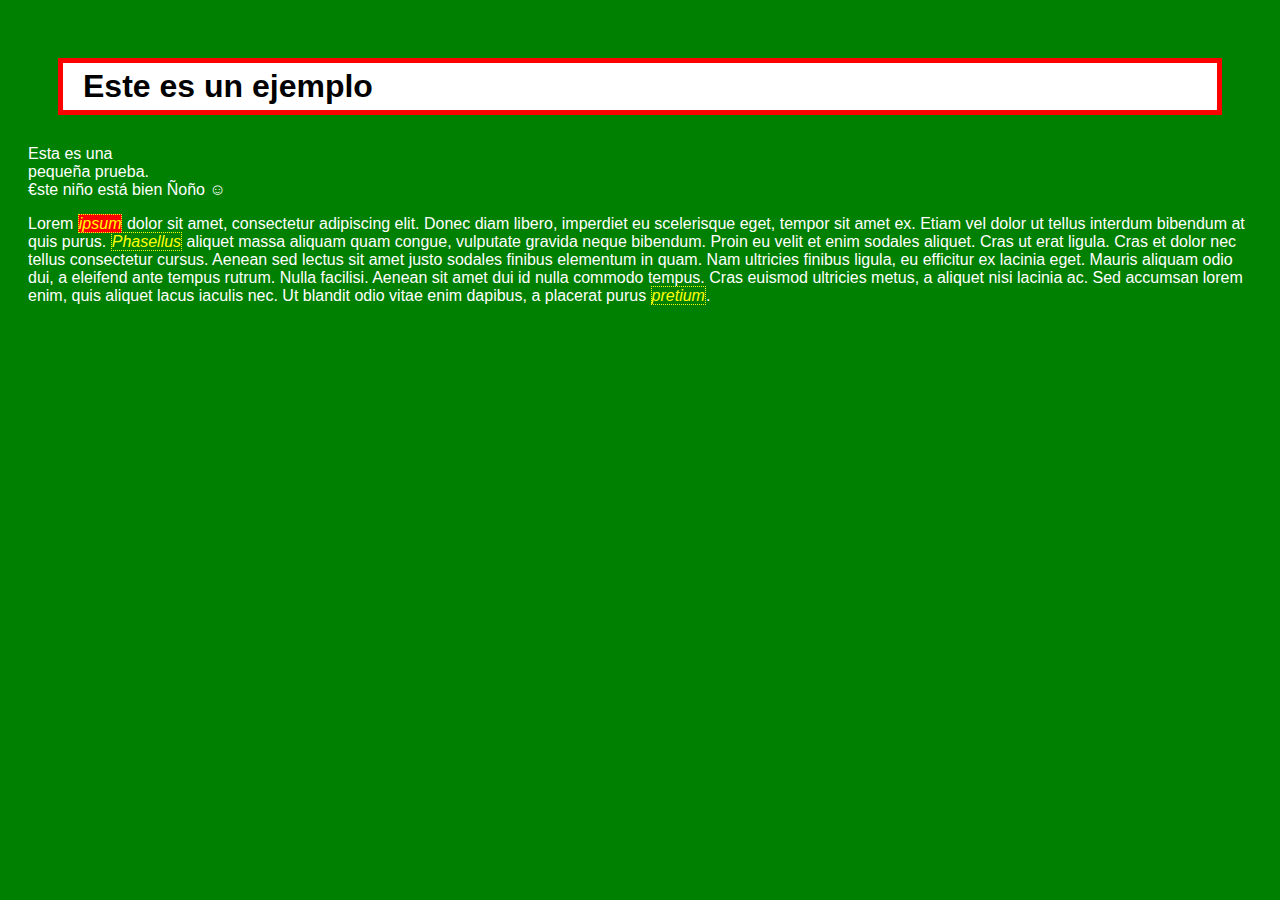
<file: 1. Introducción/index.html>
<!DOCTYPE html>

<html>

  <head>
    <meta charset="utf-8">
    <title>Ejemplo</title>
    <link rel="stylesheet" href="mis_estilos.css">
  </head>

  <body>
    <h1>Este es un ejemplo</h1>

    <p>
      Esta
      es una<br>
      pequeña
      prueba.<br>
      €ste niño está bien Ñoño &#9786;
    </p>
    <p>
      Lorem <em style="background-color: red;">ipsum</em> dolor sit amet, consectetur adipiscing elit. Donec diam libero, imperdiet eu scelerisque eget, tempor sit amet ex. Etiam vel dolor ut tellus interdum bibendum at quis purus. <em>Phasellus</em> aliquet massa aliquam quam congue, vulputate gravida neque bibendum. Proin eu velit et enim sodales aliquet. Cras ut erat ligula. Cras et dolor nec tellus consectetur cursus. Aenean sed lectus sit amet justo sodales finibus elementum in quam. Nam ultricies finibus ligula, eu efficitur ex lacinia eget. Mauris aliquam odio dui, a eleifend ante tempus rutrum. Nulla facilisi. Aenean sit amet dui id nulla commodo tempus. Cras euismod ultricies metus, a aliquet nisi lacinia ac. Sed accumsan lorem enim, quis aliquet lacus iaculis nec. Ut blandit odio vitae enim dapibus, a placerat purus <em>pretium</em>.
    </p>
  </body>

</html>
</file>
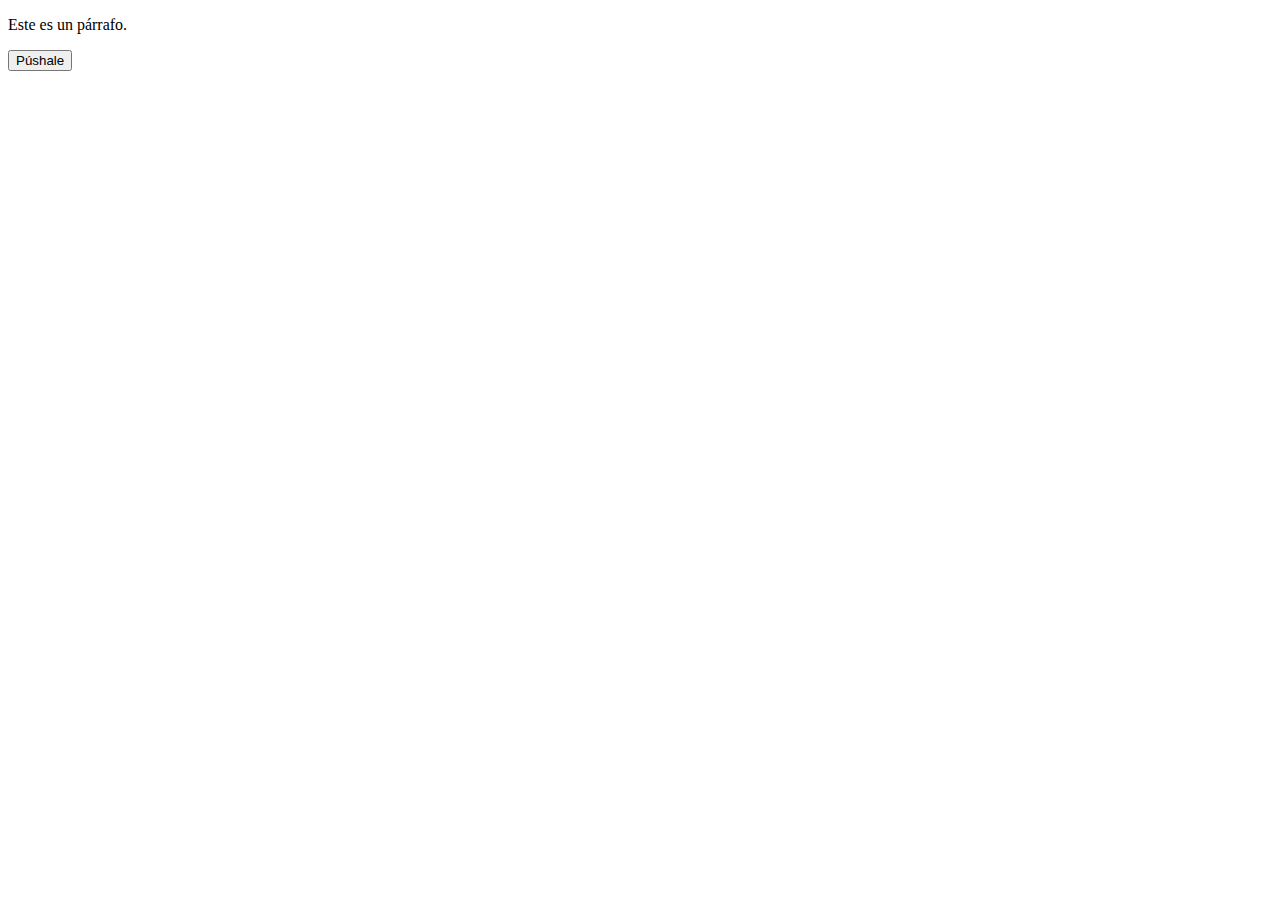
<file: 3. JavaScript cliente/Ejemplo 1/index.html>
<!DOCTYPE html>

<html lang="es">
  <head>
    <meta charset="utf-8">
    <title>Ejemplo 1</title>
    <script src="mi_codigo.js" defer></script>
  </head>
  <body>
    <p>
      Este es un párrafo.
    </p>
    <button id="mi_buton">
      Púshale
    </button>
    <ol type="i" id="mi_lista">
    </ol>
  </body>
</html>
</file>
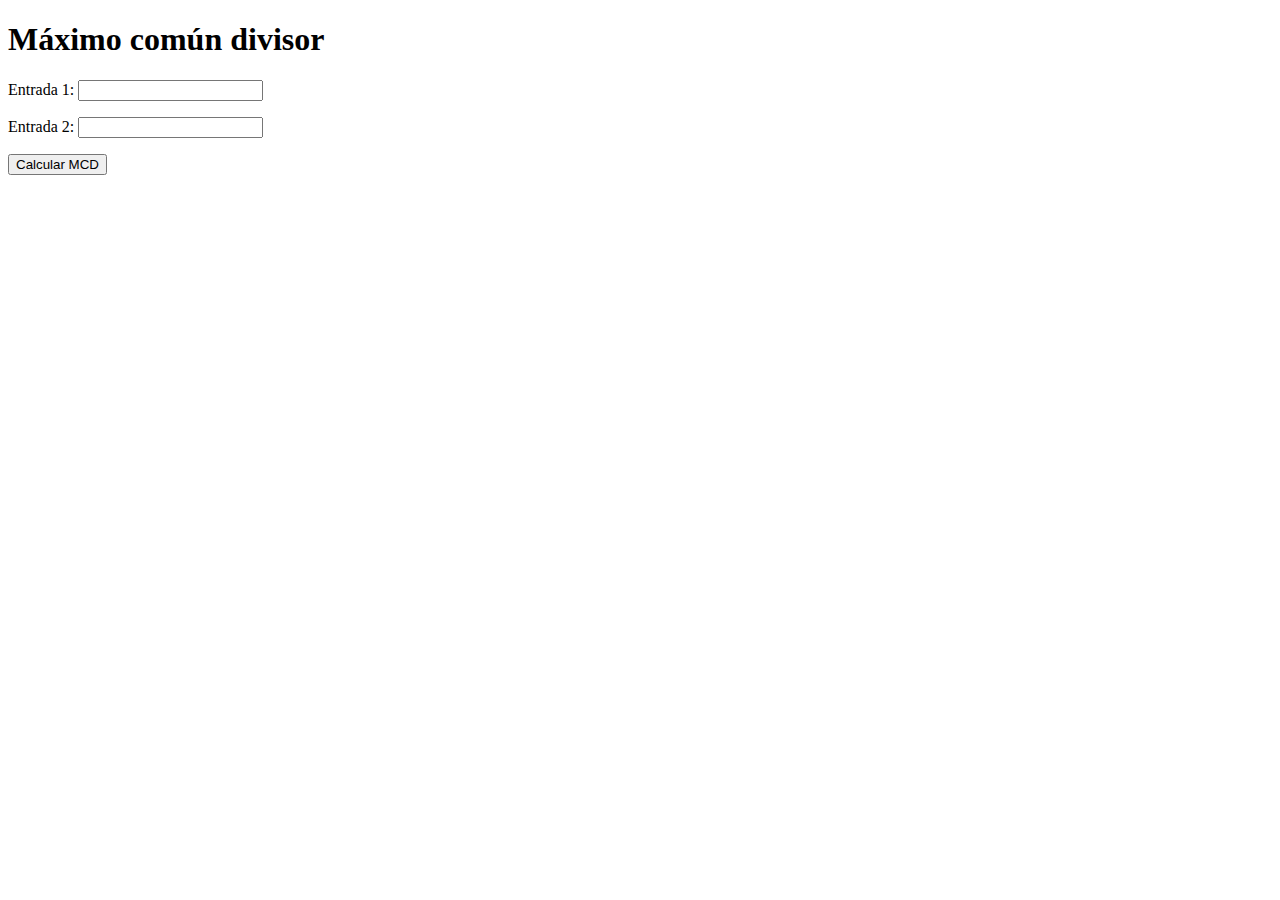
<file: 3. JavaScript cliente/Ejemplo 2/index.html>
<!DOCTYPE html>

<html lang="es">
  <head>
    <meta charset="utf-8">
    <title>Máximo común divisor</title>
    <script src="mcd.js" defer></script>
  </head>
  <body>
    <h1>Máximo común divisor</h1>

    <div id="entradas">
      <p>
        <label for="entrada1">Entrada 1:</label>
        <input id="entrada1" type="text">
      </p>
      <p>
        <label for="entrada2">Entrada 2:</label>
        <input id="entrada2" type="text">
      </p>

      <button id="boton_mcd">
        Calcular MCD
      </button>
    </div>

    <div id="salida" style="display: none;">
      <h2 id="resultado">Algún mensaje</h2>
      <a href="">Regresar</a>
    </div>

  </body>
</html>
</file>
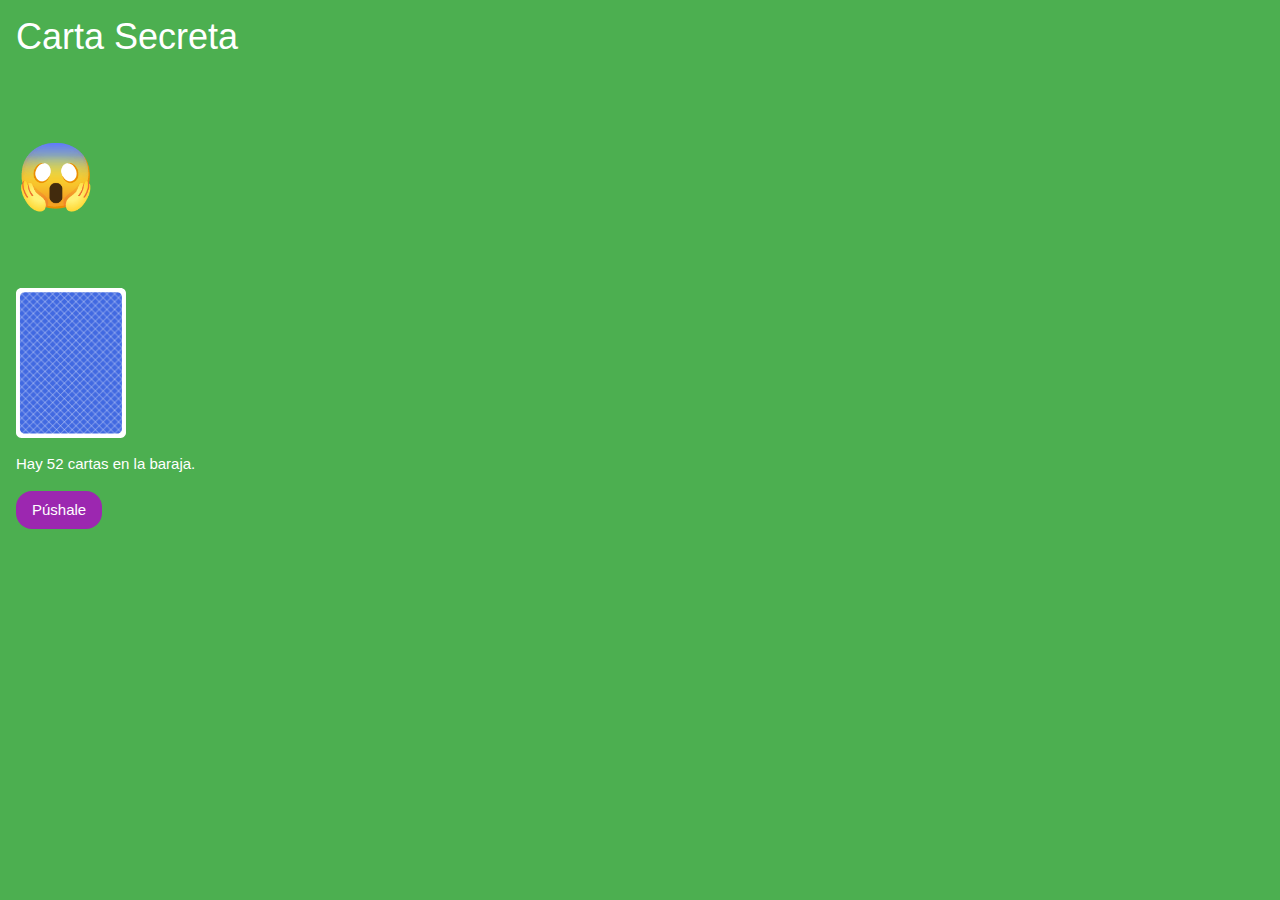
<file: 3. JavaScript cliente/practica2/index.html>
<!DOCTYPE html>
<html lang="es">
  <head>
    <meta charset="utf-8">
    <title>Práctica 2</title>
    <meta name="viewport" content="width=device-width, initial-scale=1">
    <link rel="stylesheet" href="https://www.w3schools.com/w3css/4/w3.css">
    <link rel="stylesheet" href="carta_secreta.css">
    <script src="carta_secreta.js" defer></script>
  </head>
  <body class="w3-container w3-green">
    <h1>Carta Secreta</h1>

    <p id="emoji" class="w3-jumbo">
      &#128561;
    </p>

    <img id="laCarta" class="carta" src="cards/BACK.svg">

    <p>
      Hay <span id="cantidad">52</span> cartas en la baraja.
    </p>

    <p id="botonPrincipal">
      <button id="pushale" class="w3-btn w3-purple w3-round-xlarge">
        Púshale
      </button>
    </p>

    <p id="botonReinicia" class="invisible">
      <a href="" class="w3-btn w3-purple w3-round-xlarge">Reinicia</a>
    </p>

  </body>
</html>
</file>
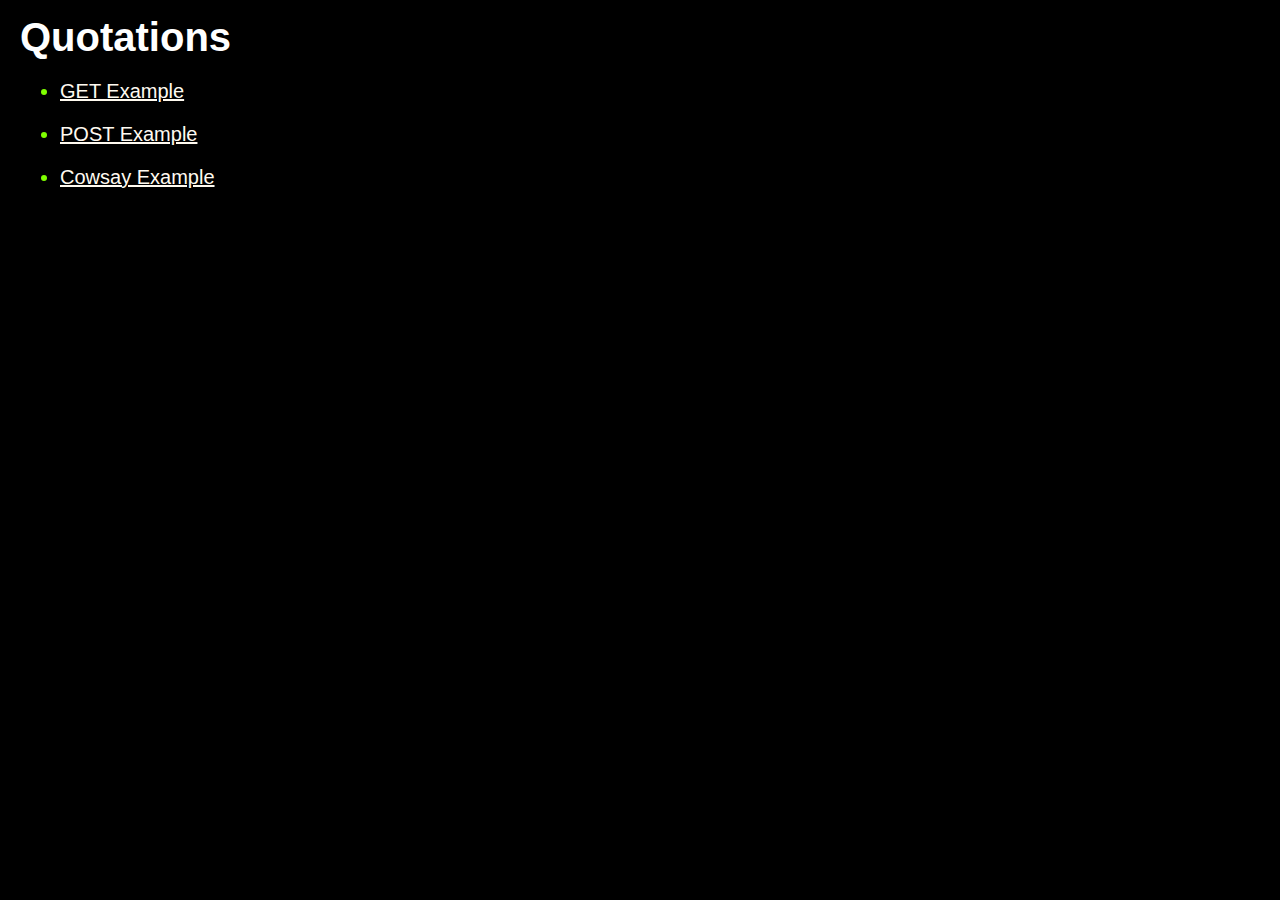
<file: 4. JavaScript servidor/quotations/public/index.html>
<!DOCTYPE html>

<html>
  <head>
    <title>Quotations Main Index</title>
    <link rel='stylesheet' href='css/styles.css'>
  </head>

  <body>
    <h1>Quotations</h1>
    <ul>
      <li>
        <p>
          <a href="get.html">GET Example</a>
        </p>
      </li>
      <li>
        <p>
          <a href="post.html">POST Example</a>
        </p>
      </li>
      <li>
        <p>
          <a href="cowsay.html">Cowsay Example</a>
        </p>
      </li>
    </ul>
  </body>
</html>
</file>
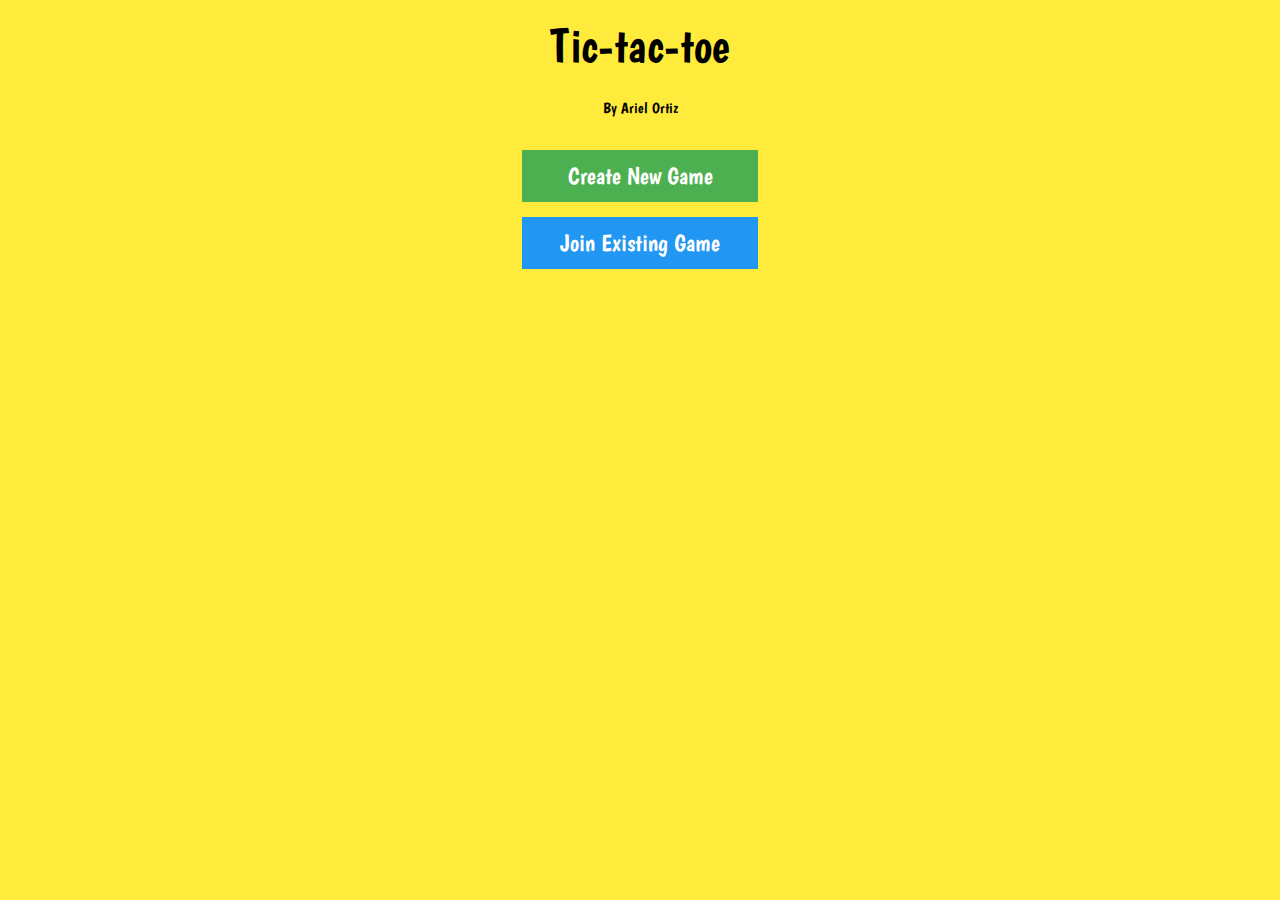
<file: 6. Tic-tac-toe/tictactoe/public/index.html>
<!--

  Distributed Tic-tac-toe Game
  Copyright (C) 2024 by Ariel Ortiz

-->

<!DOCTYPE html>

<html lang="es">

  <head>
    <meta charset="utf-8">
    <title>Tic-tac-toe</title>
    <meta name="viewport" content="width=device-width, initial-scale=1">
    <link rel="stylesheet" href="https://www.w3schools.com/w3css/4/w3.css">
    <link rel="stylesheet" href="https://fonts.googleapis.com/css?family=Boogaloo">
    <link rel="stylesheet" href="css/styles.css">
    <script src="javascript/tictactoe.js" defer></script>
  </head>

  <body class="w3-yellow">

    <div class="app-size w3-panel w3-center">

      <div class="w3-container">
        <h1 class="w3-xxxlarge">Tic-tac-toe</h1>
        <p>
          By Ariel Ortiz
        </p>
      </div>

      <div id="main-menu-div" class="w3-container">
        <p>
          <button id="main-create-btn" class="w3-btn w3-block w3-green w3-xlarge">
            Create New Game
          </button>
        </p>

        <p>
          <button id="main-join-btn" class="w3-btn w3-block w3-blue w3-xlarge">
            Join Existing Game
          </button>
        </p>
      </div>

      <div id="create-game-div" class="w3-container invisible">
        <p>
          <label for="game-name-input" class="w3-text-blue w3-xlarge">
            Type the name of the game:
          </label>
          <input
            id="game-name-input"
            name="game-name"
            type="text"
            class="w3-input w3-border w3-xlarge">
        </p>
        <p>
          <button id="create-btn" class="w3-btn w3-block w3-green w3-xlarge">
            Create
          </button>
        </p>
        <p>
          <a href="">
            Cancel
          </a>
        </p>
      </div>

      <div id="join-game-div" class="invisible">
        <p class="w3-text-blue w3-xlarge">
          Select a game to join:
        </p>
        <div id="game-list">
        </div>
        <p>
          <a href="">
            Cancel
          </a>
        </p>
      </div>

      <div id="wait-join-div" class="w3-xlarge invisible">
        <p id="wait-join-message-1" class="w3-text-green">
        </p>
        <p class="w3-text-pink">
          Waiting for another player to join this game.

        </p>
        <p class="w3-text-pink">
          <span id="wait-join-message-2">0 seconds elapsed.</span>
        </p>
      </div>

      <div id="game-board-div" class="invisible">
        <div class="w3-xlarge">
          <p class="w3-xlarge">
            You are player: <span id="game-board-symbol" class="w3-xxlarge"></span>
          </p>
          <p id="game-board-message" class="w3-large  w3-text-blue-gray">
            Wait...
          </p>
        </div>
        <table id="board-table" class="w3-xxlarge">
          <tr>
            <td id="b0"></td>
            <td id="b1"></td>
            <td id="b2"></td>
          </tr>
          <tr>
            <td id="b3"></td>
            <td id="b4"></td>
            <td id="b5"></td>
          </tr>
          <tr>
            <td id="b6"></td>
            <td id="b7"></td>
            <td id="b8"></td>
          </tr>
        </table>
        <br>
        <p id="main-menu-button" class="invisible">
          <a href="" class="w3-btn w3-red w3-xlarge">
            Back to main menu
          </a>
        </p>
      </div>

    </div>

    <div id="error-dialog" class="w3-modal invisible">
      <div class="w3-modal-content w3-center">
        <div class="w3-panel">
          <p id="error-message-text" class="w3-xlarge">
          </p>
          <p>
            <button id="close-error-dialog-btn" style="width: 100px" class="w3-button w3-red w3-large">
              Ok
            </button>
          </p>
        </div>
      </div>
    </div>

  </body>
</html>
</file>
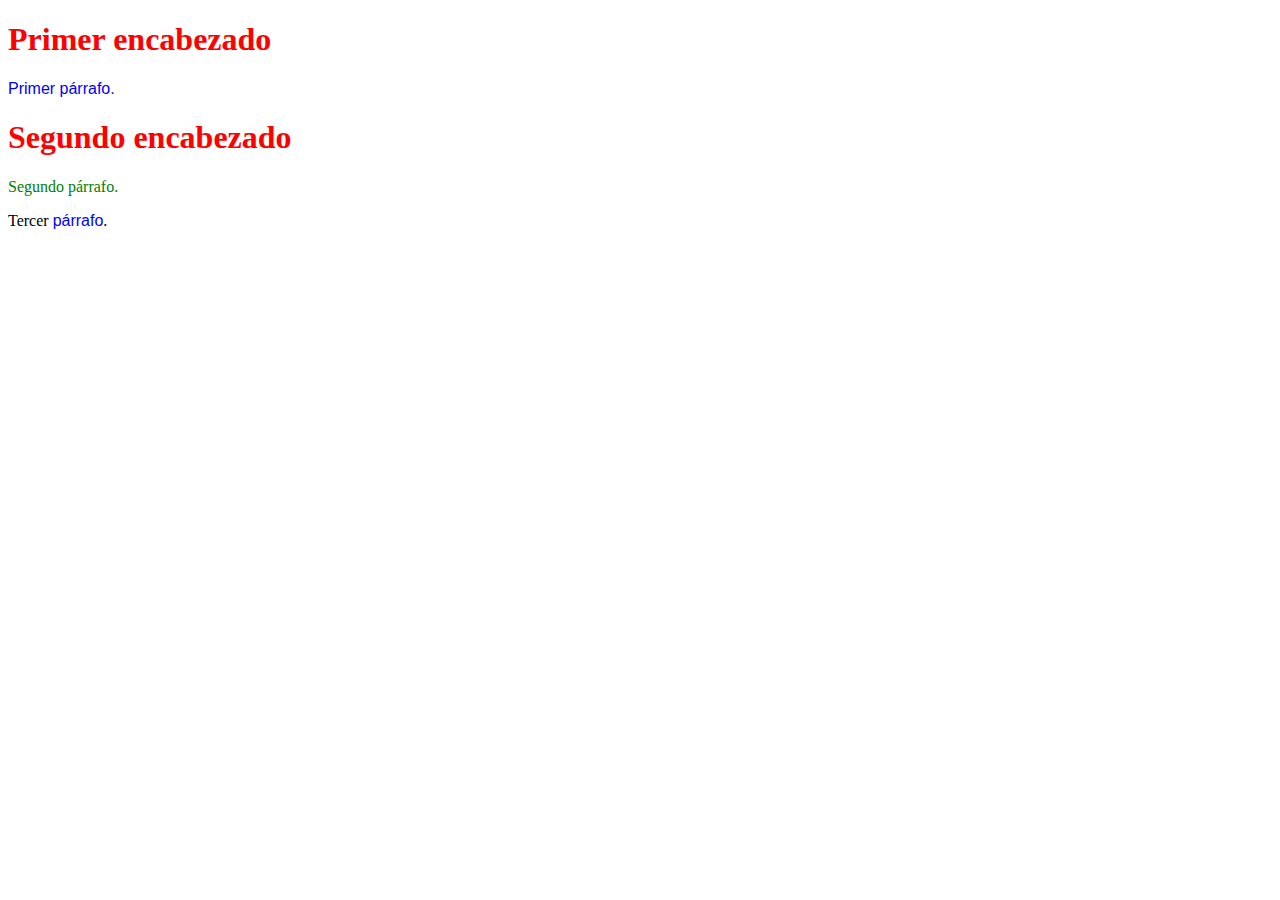
<file: 1. Introducción/selectores.html>
<!DOCTYPE html>

<html lang="es">
  <head>
    <meta charset="utf-8">
    <title>Selectores</title>
    <style>

      h1 {
        color: red;
      }

      #segundo_parrafo {
        color: green;
      }

      .azuloso {
        color: blue;
        font-style: normal;
        font-family: sans-serif;
      }

    </style>
  </head>
  <body>
    <h1>Primer encabezado</h1>

    <p class="azuloso">
      Primer párrafo.
    </p>

    <h1>Segundo encabezado</h1>

    <p id="segundo_parrafo">
      Segundo párrafo.
    </p>

    <p>
      Tercer <em class="azuloso">párrafo</em>.
    </p>

  </body>
</html>
</file>
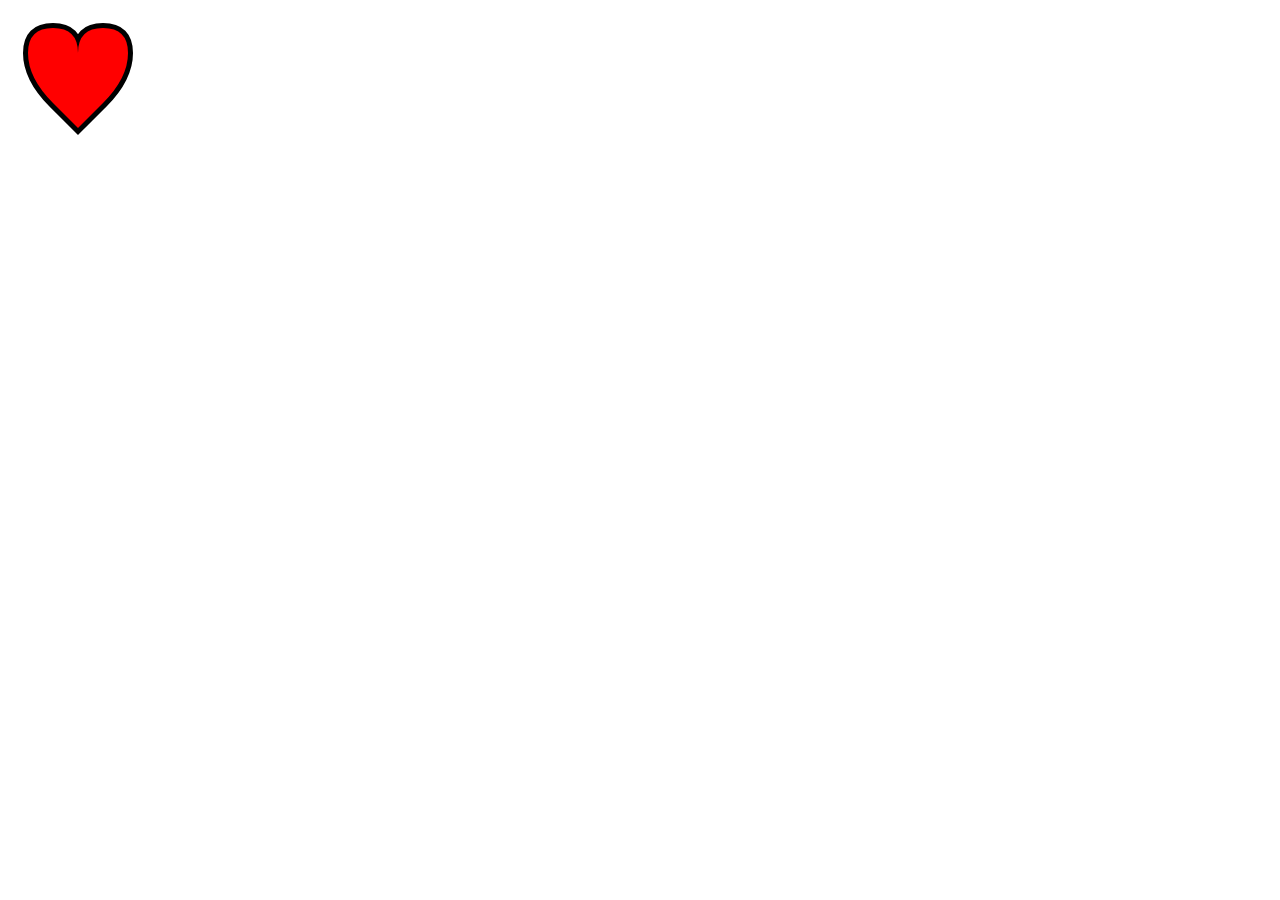
<file: 14_de_febrero/heart.html>
<!DOCTYPE html>
<html> <!-- Tomado de:
            http://www.java2s.com/Tutorials/Javascript/Canvas_How_to/
            Shape/Draw_Heart_shape.htm -->
  <head>
    <title>&iexcl;Feliz 14 de febrero!</title>
    <script>
      window.onload = () => {
        let canvas = document.getElementById("canvas");
        let context = canvas.getContext("2d");
        let w = 100, h = 100;
        context.strokeStyle = "#000000";
        context.strokeWeight = 3;
        context.shadowOffsetX = 4.0;
        context.shadowOffsetY = 4.0;
        context.lineWidth = 10.0;
        context.fillStyle = "#FF0000";
        let d = 100;
        let k = 20;
        context.moveTo(k, k + d / 4);
        context.quadraticCurveTo(k, k, k + d / 4, k);
        context.quadraticCurveTo(k + d / 2, k, k + d / 2, k + d / 4);
        context.quadraticCurveTo(k + d / 2, k, k + d * 3/4, k);
        context.quadraticCurveTo(k + d, k, k + d, k + d / 4);
        context.quadraticCurveTo(k + d, k + d / 2, k + d * 3/4, k + d * 3/4);
        context.lineTo(k + d / 2, k + d);
        context.lineTo(k + d / 4, k + d * 3/4);
        context.quadraticCurveTo(k, k + d / 2, k, k + d / 4);
        context.stroke();
        context.fill();
      }
    </script>
  </head>
    <body>
      <canvas id="canvas" width="200" height="200"></canvas>
    </body>
</html>
</file>
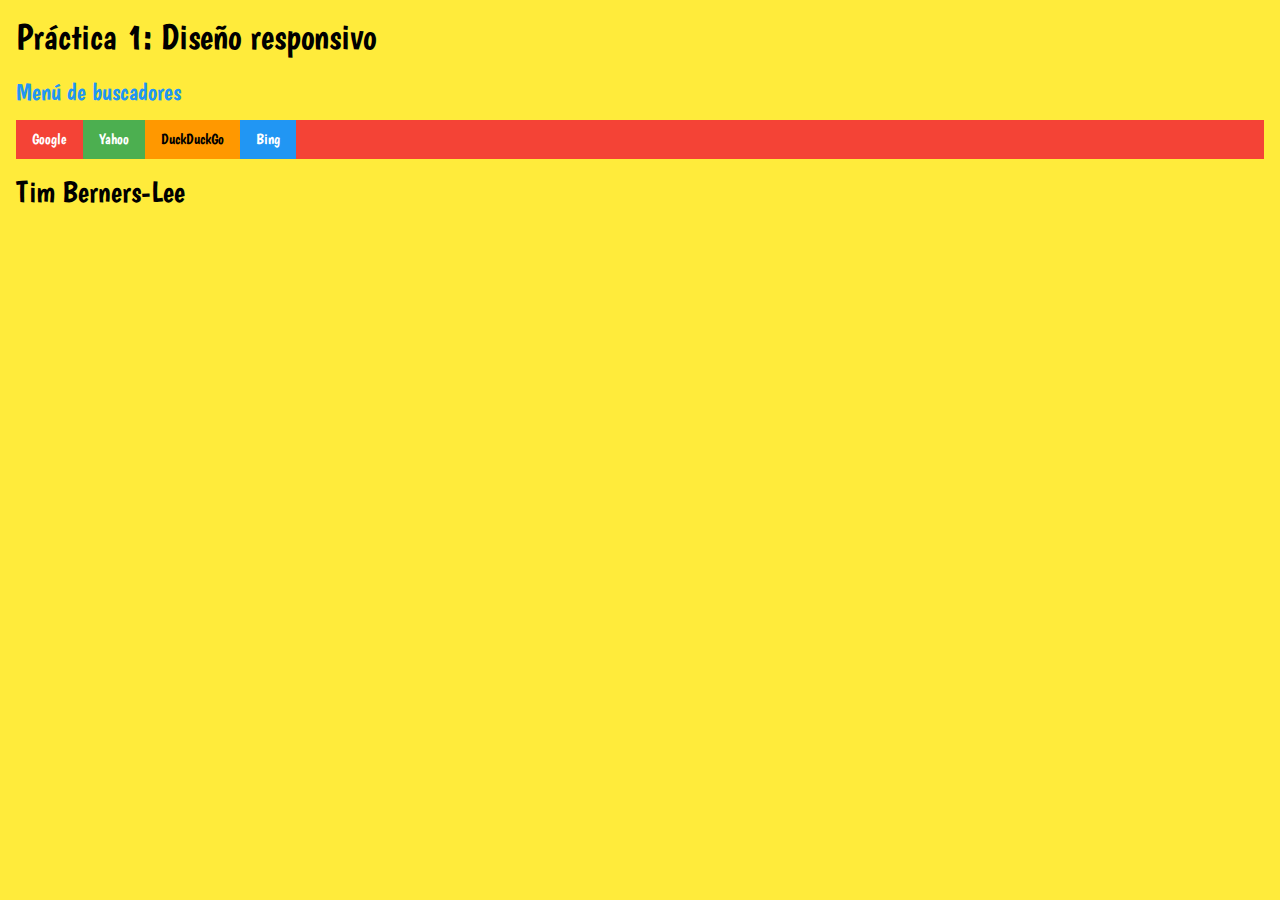
<file: 2. Diseño responsivo/practica1/responsiva.html>
<!DOCTYPE html>

<html lang="es">

  <head>
    <meta charset="utf-8">
    <title>Práctica 1</title>
    <meta name="viewport" content="width=device-width, initial-scale=1">
    <link rel="stylesheet" href="https://www.w3schools.com/w3css/4/w3.css">
    <link rel="stylesheet" href="https://fonts.googleapis.com/css?family=Boogaloo">
    <style>
      h1, h2, h3, body, em {
        font-family: "Boogaloo", sans-serif;
      }
    </style>
  </head>

  <body class="w3-yellow">

    <div class="w3-container">
      <h1>Práctica 1: Diseño responsivo</h1>
      <h3 class="w3-text-blue">Menú de buscadores</h3>

      <div class="w3-bar w3-red">
        <a href="http://google.com/" class="w3-bar-item w3-button w3-mobile w3-red">Google</a>
        <a href="http://yahoo.com/" class="w3-bar-item w3-button w3-mobile w3-green">Yahoo</a>
        <a href="http://duckduckgo.com/" class="w3-bar-item w3-button w3-mobile w3-orange">DuckDuckGo</a>
        <a href="http://bing.com/" class="w3-bar-item w3-button w3-mobile w3-blue">Bing</a>
      </div>

      <h2>Tim Berners-Lee</h2>
    </div>

  </body>

</html>
</file>
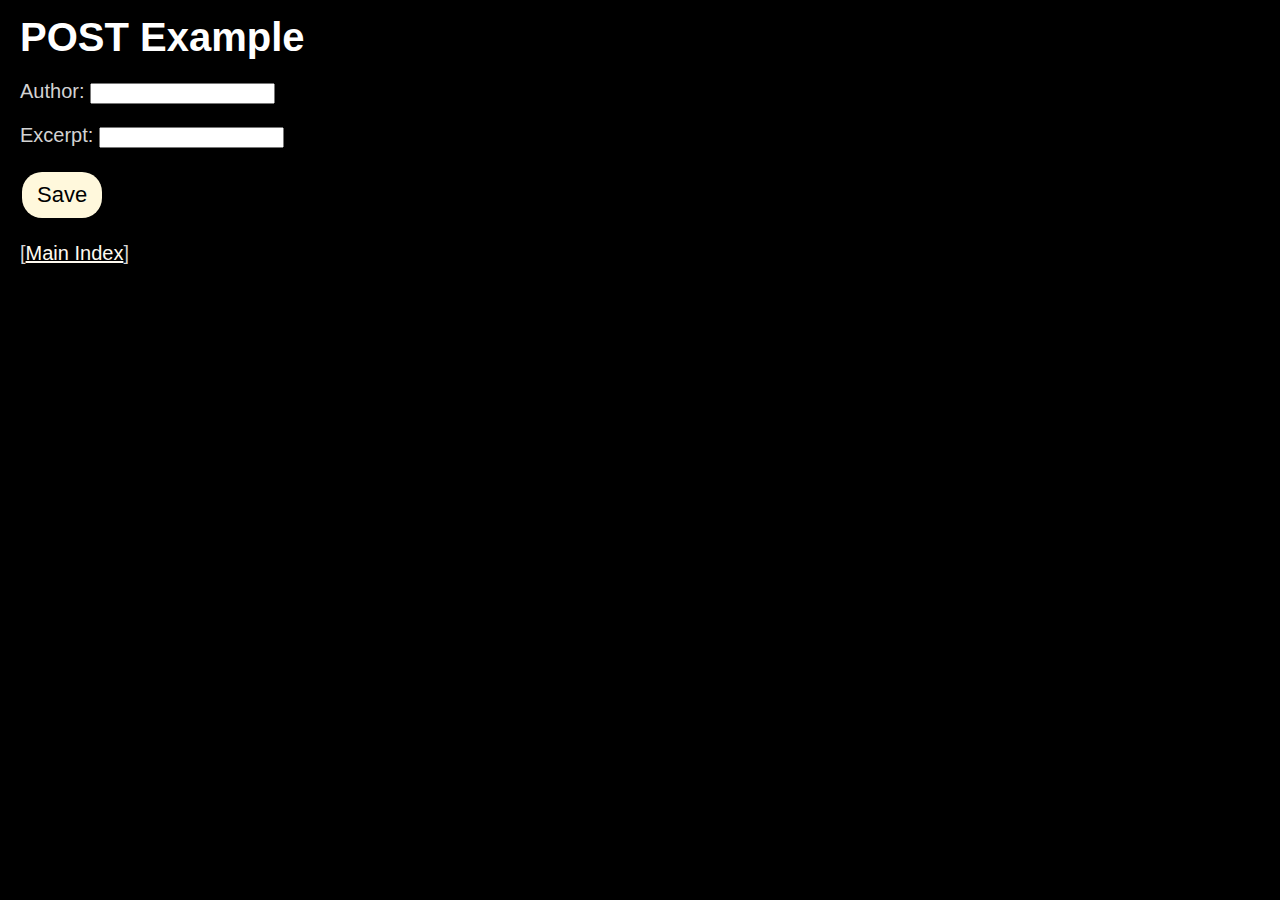
<file: 4. JavaScript servidor/quotations/public/post.html>
<!DOCTYPE html>

<html>
  <head>
    <title>POST</title>
    <link rel='stylesheet' href='css/styles.css'>
    <script src="javascript/post.js" defer></script>
  </head>
  <body>

    <h1>POST Example</h1>

    <div id="main">

      <p>
        <label for="authorField">
          Author:
        </label>
        <input id="authorField" type="input">
      </p>

      <p>
        <label for="excerptField">
          Excerpt:
        </label>
        <input id="excerptField" type="input">
      </p>

      <button class="a_button" id="saveDataButton">
        Save
      </button>

    </div>

    <div id="endMessage" class="invisible">
      <p id="result"></p>
      <p>
        <a href="" class="a_button">Back</a>
      </p>
    </div>

    <p>
      [<a href="/">Main Index</a>]
    </p>

  </body>
</html>
</file>
<file: 1. Introducción/mis_estilos.css>
/*

 Ejemplo de una hoja de estilo.

*/

body {
  font-family: sans-serif;
  background-color: green;
  color: white;
  padding: 20px;
}

h1 {
  background-color: white;
  color: black;
  border: 5px solid red;
  padding: 5px 20px;
  margin: 30px;
}

em {
  color: yellow;
  border: dotted 1px yellow;
}
</file>
<file: 3. JavaScript cliente/practica2/carta_secreta.css>
.carta {
  height: 150px;
}

.invisible {
  display: none;
}
</file>
<file: 4. JavaScript servidor/quotations/public/css/styles.css>
body {
  color: LightGray;
  background: Black;
  padding: 0 10px;
  margin: 10px;
  font-family: sans-serif;
  font-size: 20px;
}

h1 {
  color: White;
  margin: 15px 0px;
  font-size: 200%;
}

a:link {
  color: FloralWhite;
}

a:visited {
  color: DimGray;
}

li {
  color: Chartreuse;
}

.a_button {
  color: Black !important;
  background-color: Cornsilk;
  border: none;
  padding: 10px 15px;
  text-align: center;
  text-decoration: none;
  display: inline-block;
  margin: 4px 2px;
  font-size: 110%;
  cursor: pointer;
  border-radius: 20px;
}

.invisible {
  display: none;
}

#author_paragraph {
  text-align: right;
  font-size: 80%;
  font-style: italic;
}

#cowsay {
  color: Chartreuse;
}

#cowsay pre {
  margin-top: 0px;
  font-size: 150%;
  font-weight: bold;
}

#balloon {
  box-sizing: border-box;
  padding: 10px 30px;
  border: 5px dashed Chartreuse;
  border-radius: 20px;
  width: 500px;
}
</file>
<file: 6. Tic-tac-toe/tictactoe/public/css/styles.css>
/******************************************************************************
 * Distributed Tic-tac-toe Game
 * Copyright (C) 2024 by Ariel Ortiz
 ******************************************************************************/

h1, h2, h3, body, em {
  font-family: "Boogaloo", sans-serif;
}

table, td, th {
  border: 2px solid black;
}

td {
  height: 80px;
  width: 100px;
}

table {
  border-collapse: collapse;
}

.invisible  {
  display: none;
}

.app-size {
  max-width: 300px;
  margin: auto;
}

.choosable {
  cursor: pointer
}
</file>
